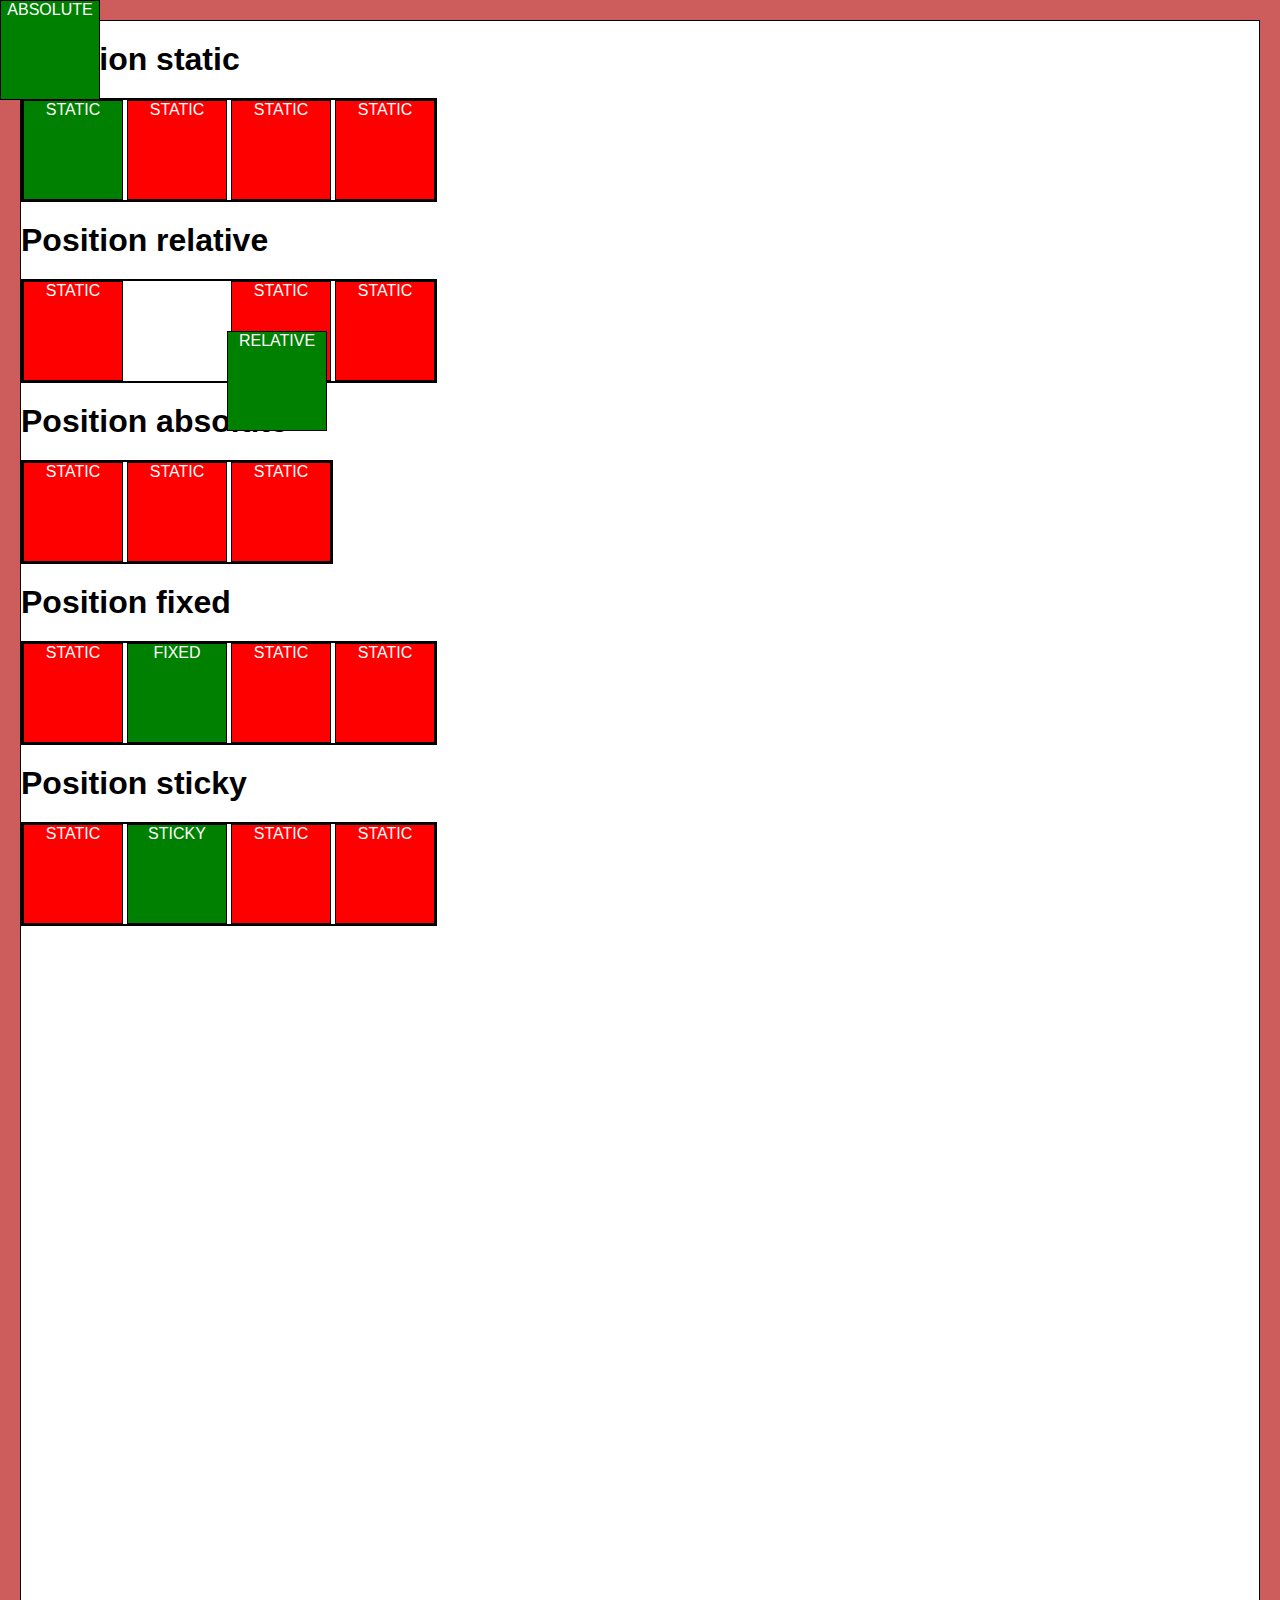
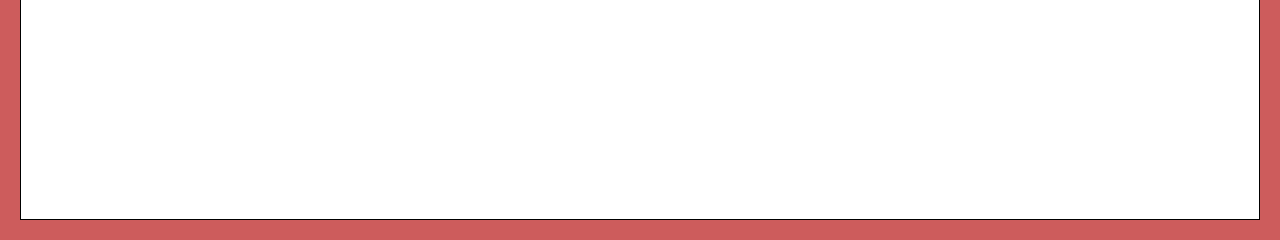
<file: position/index.html>
<!DOCTYPE html>
<html lang="en">
  <head>
    <meta charset="UTF-8" />
    <meta name="viewport" content="width=device-width, initial-scale=1.0" />
    <title>Document</title>
    <link rel="stylesheet" href="./style.css" />
  </head>
  <body>
    <div class="position-box">
      <h1 class="title">Position static</h1>
      <div class="blocks">
        <div class="block-item with-position static">STATIC</div>
        <div class="block-item">STATIC</div>
        <div class="block-item">STATIC</div>
        <div class="block-item">STATIC</div>
      </div>
    </div>

    <div class="position-box">
      <h1 class="title">Position relative</h1>
      <div class="blocks">
        <div class="block-item">STATIC</div>
        <div class="block-item with-position relative">RELATIVE</div>
        <div class="block-item">STATIC</div>
        <div class="block-item">STATIC</div>
      </div>
    </div>

    <div class="position-box">
      <h1 class="title">Position absolute</h1>
      <div class="blocks">
        <div class="block-item">STATIC</div>
        <div class="block-item">STATIC</div>
        <div class="block-item with-position absolute">ABSOLUTE</div>
        <div class="block-item">STATIC</div>
      </div>
    </div>
    <div class="position-box">
      <h1 class="title">Position fixed</h1>
      <div class="blocks">
        <div class="block-item">STATIC</div>
        <div class="block-item with-position fixed">FIXED</div>
        <div class="block-item">STATIC</div>
        <div class="block-item">STATIC</div>
      </div>
    </div>
    <div class="position-box">
      <h1 class="title">Position sticky</h1>
      <div class="blocks">
        <div class="block-item">STATIC</div>
        <div class="block-item with-position sticky">STICKY</div>
        <div class="block-item">STATIC</div>
        <div class="block-item">STATIC</div>
      </div>
    </div>
  </body>
</html>
</file>
<file: position/style.css>
* {
  margin: 0;
  padding: 0;
  box-sizing: border-box;
}

html {
  background-color: indianred;
}

body {
  min-height: 200vh;
  margin: 20px;
  border: 1px solid black;
  background-color: white;
}

.position-box {
  margin-bottom: 20px;
  margin-right: 20px;
}

.title {
  margin: 20px 0;
  font-family: "Franklin Gothic Medium", "Arial Narrow", Arial, sans-serif;
}

.blocks {
  border: 2px solid black;
  display: inline-block;
}

.block-item {
  display: inline-block;
  width: 100px;
  height: 100px;
  background-color: red;
  color: white;
  border: 1px solid black;
  text-align: center;
  font-family: "Franklin Gothic Medium", "Arial Narrow", Arial, sans-serif;
}

.block-item.with-position {
  background-color: green;
}

.static{
  position: static;
  left: 20px;
  top: 20px;
}

.relative {
  position: relative;
  top: 50px;
  left: 100px;
} 

.absolute{
  position: absolute;
  left: 0;
  top: 0; 
}

.blocks{
  
}
</file>
